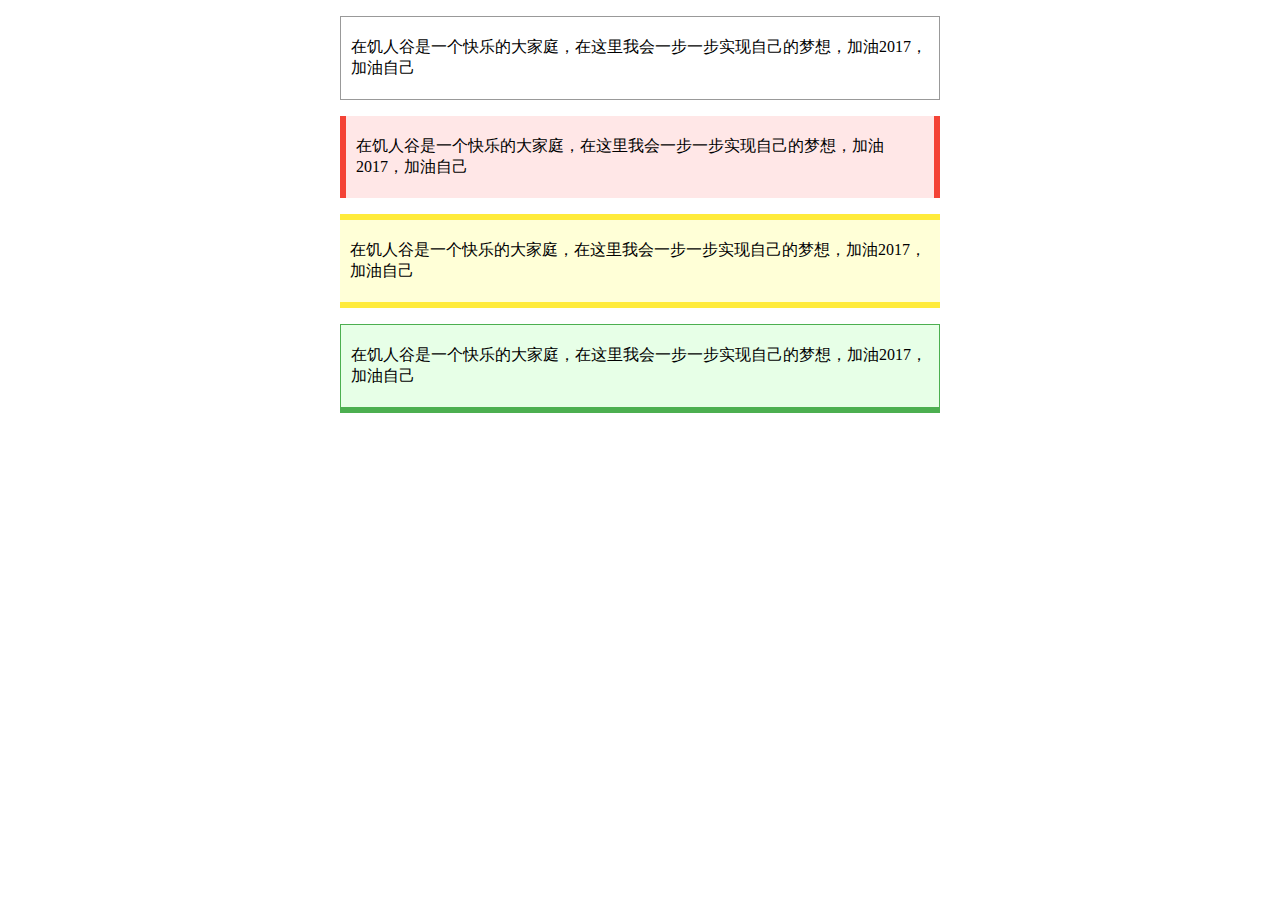
<file: border.html>
<!DOCTYPE html>
<html>
<head>
  <meta charset="utf-8">
  <title>Border Test</title>
  <style>
    .layout {
      width:600px;
      margin:0 auto;
    }
    .desc {
      padding: 20px 10px;
      
    }
    .desc.p1 {
      border: 1px solid #999;
    }
    .desc.p2 {
      background-color:#ffe7e7;
      border-left: 6px solid #f44336;
      border-right: 6px solid #f44336;
    }
    .desc.p3 {
      background-color: #ffffd7;
      border-top: 6px solid #ffeb3b;
      border-bottom: 6px solid #ffeb3b;
    }
    .desc.p4 {
      background-color: #e7ffe7;
      border: 1px solid #4CAF50;
      border-bottom-width: 6px;
    }
  </style>
</head>
<body>
  <div class="layout">
    <p class="desc p1">在饥人谷是一个快乐的大家庭，在这里我会一步一步实现自己的梦想，加油2017，加油自己</p>
    <p class="desc p2">在饥人谷是一个快乐的大家庭，在这里我会一步一步实现自己的梦想，加油2017，加油自己</p>
    <p class="desc p3">在饥人谷是一个快乐的大家庭，在这里我会一步一步实现自己的梦想，加油2017，加油自己</p>
    <p class="desc p4">在饥人谷是一个快乐的大家庭，在这里我会一步一步实现自己的梦想，加油2017，加油自己</p>
  </div>

</body>
</html>
</file>
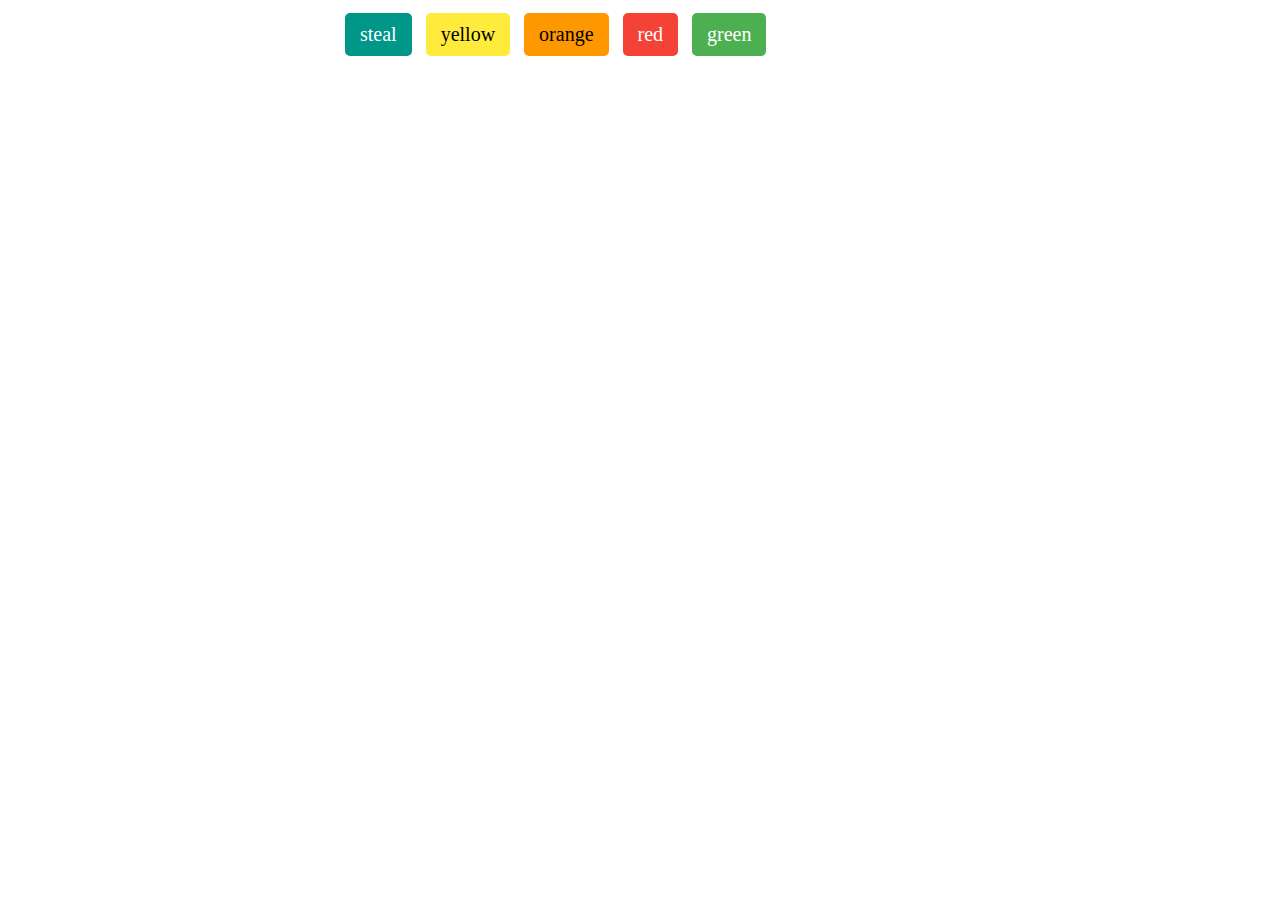
<file: button.html>
<!DOCTYPE html>
<html>
<head>
  <meta charset="utf-8">
  <title>Button Test</title>
  <style>
    .btns {
      width:600px;
      margin:0 auto;
    }
    .btn {
        display:inline-block;
        text-decoration: none;
        color: #000;
        font-size: 20px;
        padding:10px 15px;
        margin:5px;
        border-radius:5px;
        cursor: point;
        transition: all 0.3s
      }
      .btn:hover {
        box-shadow: 0 8px 16px 0 rgba(0, 0, 0, 0.2), 0 6px 20px 0 rgba(0, 0, 0, 0.19);
      }
      .steal {
        background-color: #009688;
        color: #fff;
      }
      .yellow{
        background-color: #ffeb3b;
      }
      .orange {
        background-color: #ff9800;
      }
      .red {
        background-color: #f44336;
        color: #fff;
      }
      .green {
        background-color: #4CAF50;
        color: #fff;
      }
  </style>
</head>
<body>
  <div class="btns">
    <a href="" class="btn steal">steal</a>
    <a href="" class="btn yellow">yellow</a>
    <a href="" class="btn orange">orange</a>
    <a href="" class="btn red">red</a>
    <a href="" class="btn green">green</a>
  </div>
</body>
</html>
</file>
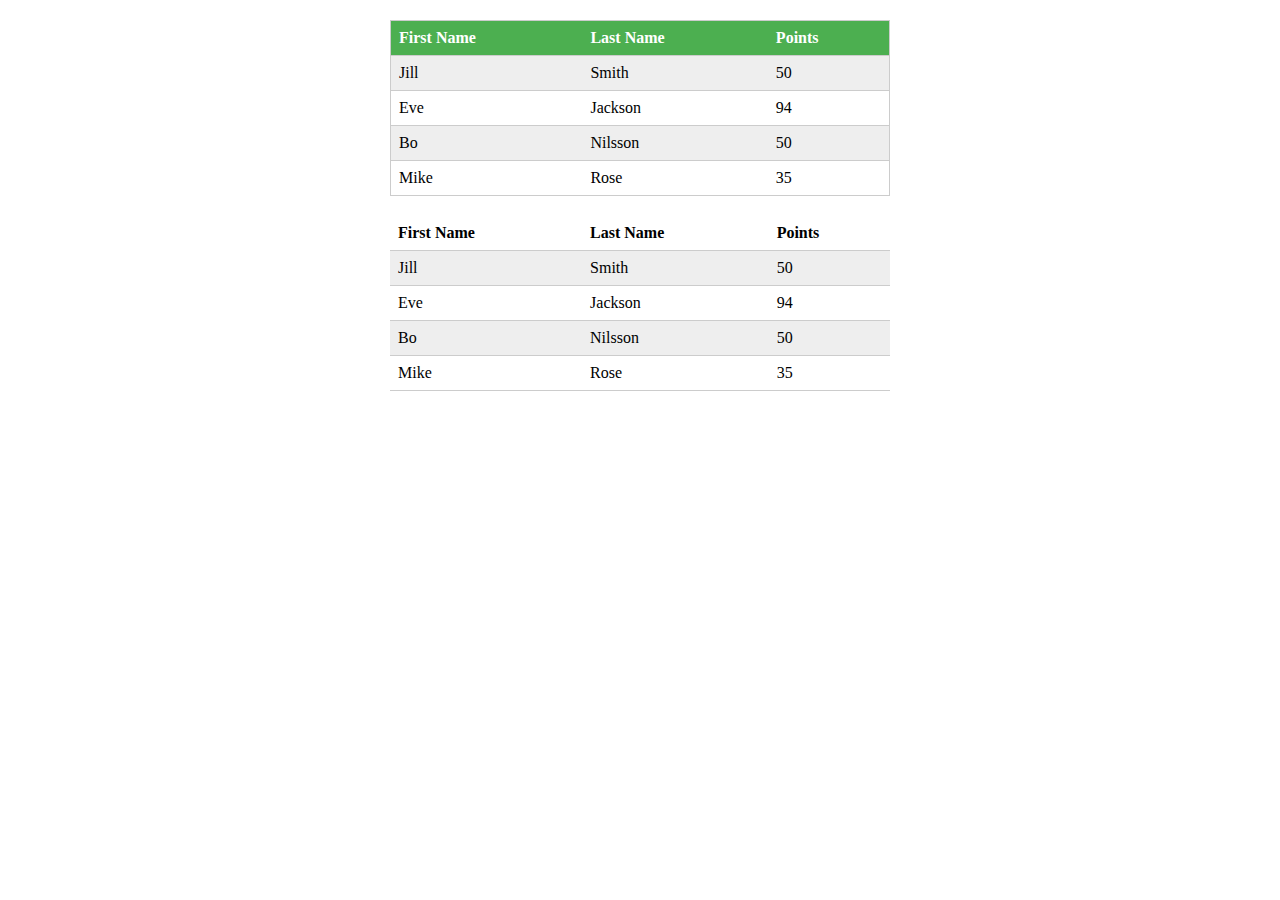
<file: table.html>
<!DOCTYPE html>
<html>
<head>
  <meta charset="utf-8">
  <title>Table Test</title>
  <style>
    .layout {
      width: 500px;
      margin:0 auto;
    }
    .table_layout{
      margin-top:20px;
      width:100%;
      border: 1px solid #ccc;
      border-collapse:collapse
    }
    .table_layout tr {
      border-bottom: 1px solid #ccc;
    }
    .table_layout tr th {
      text-align:left;
      padding: 8px;
    }
    .table1 tr th {
      background-color:#4CAF50;
      color:#fff;
    }
    .table_layout tr td {
      padding:8px;
    }
    .table_layout tr:nth-of-type(even)
    {
      background-color:#eee;
    }
    .table_layout.table2 {
      border:none;
    }
  </style>
</head>
<body>
  <div class="layout">
    <table class="table_layout table1">
      <tr>
        <th>First Name</th>
        <th>Last Name</th>
        <th>Points</th>
      </tr>
      <tr>
        <td>Jill</td>
        <td>Smith</td>
        <td>50</td>
      </tr>
      <tr>
        <td>Eve</td>
        <td>Jackson</td>
        <td>94</td>
      </tr>
        <td>Bo</td>
        <td>Nilsson</td>
        <td>50</td>
      </tr>
      <tr>
        <td>Mike</td>
        <td>Rose</td>
        <td>35</td>
      </tr>
    </table>
    <table class="table_layout table2">
      <tr>
        <th>First Name</th>
        <th>Last Name</th>
        <th>Points</th>
      </tr>
      <tr>
        <td>Jill</td>
        <td>Smith</td>
        <td>50</td>
      </tr>
      <tr>
        <td>Eve</td>
        <td>Jackson</td>
        <td>94</td>
      </tr>
        <td>Bo</td>
        <td>Nilsson</td>
        <td>50</td>
      </tr>
      <tr>
        <td>Mike</td>
        <td>Rose</td>
        <td>35</td>
      </tr>
    </table>
  </div>
</body>
</html>
</file>
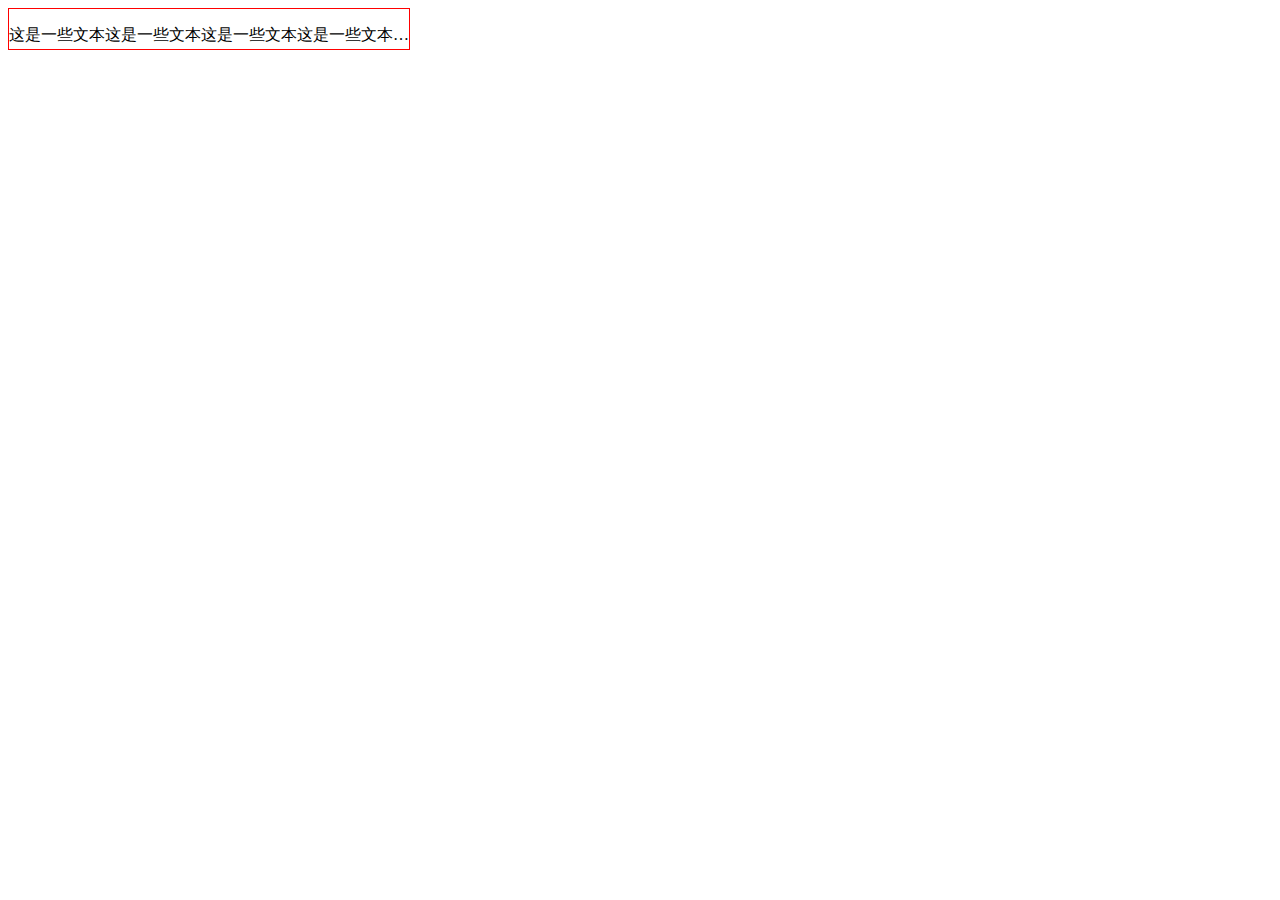
<file: TextOverFlow.html>
<!DOCTYPE html>
<html>
<head>
  <meta charset="utf-8">
  <title>JS Bin</title>
  <style>
      .text{
        width:400px;
        height:40px;
        border:1px solid red;
      }
        .text p {
        overflow: hidden;
        text-overflow: ellipsis;
        white-space: nowrap;
      }
  </style>
</head>
<body>
<div class="text">
  <p>
    这是一些文本这是一些文本这是一些文本这是一些文本这是一些文本这是些文本这是一些文本这是一些文本这是一些文本这是一些文本
  </p>
</div>
</body>
</html>
</file>
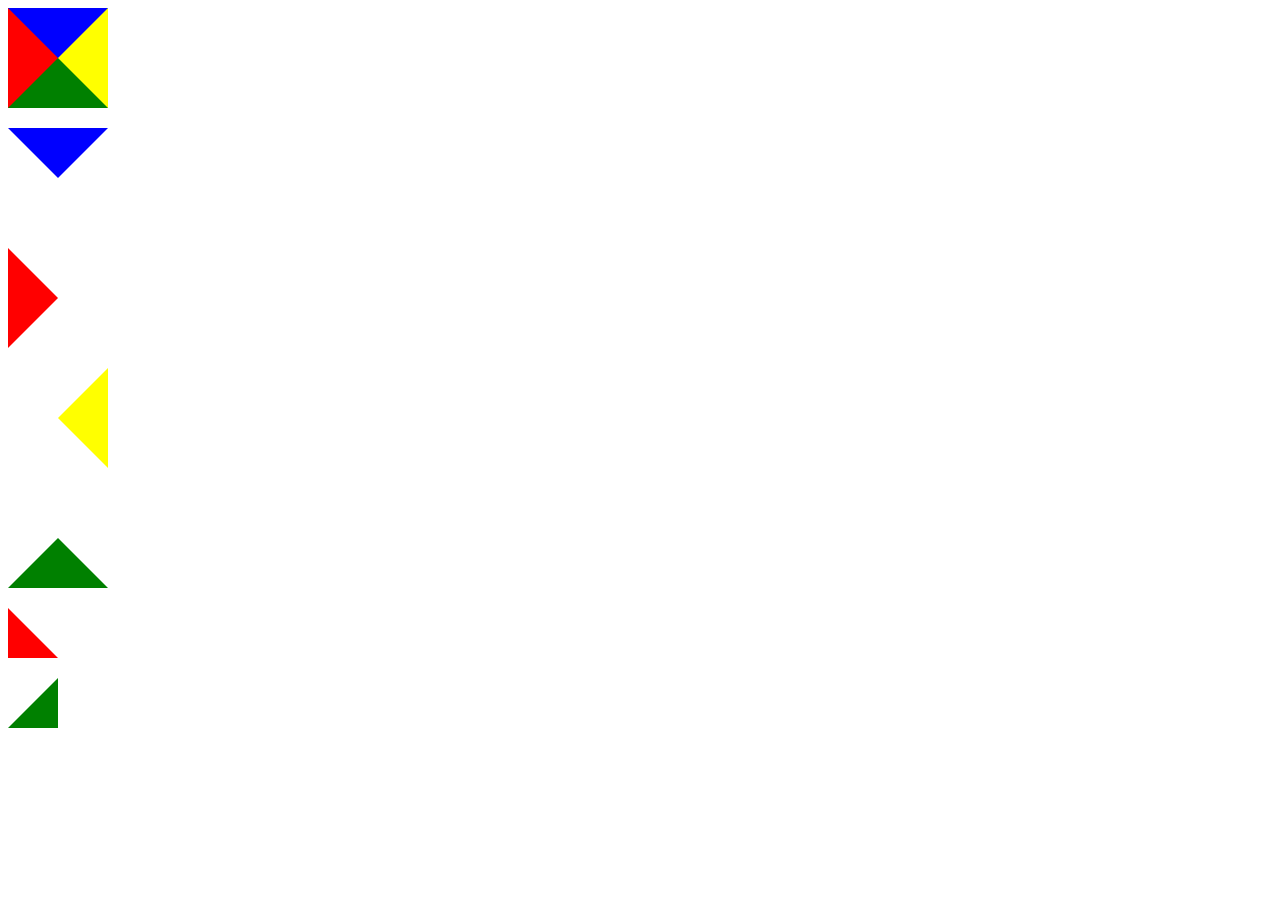
<file: Triangle.html>
<!DOCTYPE html>
<html>
<head>
  <meta charset="utf-8">
  <title>Trangle Test</title>
  <style>
    .box {
      width:0px;
      height:0px;
      margin-bottom:20px;
    }
    .blueUp {
      border-top:50px solid blue; 
    }
    .redLeft {
      border-left:50px solid red; 
    }
    .yelloRight {
      border-right:50px solid yellow;
    }
    .greenBottom {
      border-bottom:50px solid green;
    }
    .transUp {
      border-top:50px solid transparent; 
    }
    .transLeft {
      border-left:50px solid transparent; 
    }
    .transRight {
      border-right:50px solid transparent; 
    }
    .transBottom {
      border-bottom:50px solid transparent; 
    }
  </style>
</head>
<body>
<div class="layout">
  <div class="box blueUp redLeft yelloRight greenBottom"></div>
  <div class="box blueUp transLeft transRight transBottom"></div>
  <div class="box transUp redLeft transRight transBottom"></div>
  <div class="box transUp transLeft yelloRight transBottom"></div>
  <div class="box transUp transLeft transRight greenBottom"></div>
  <div class="box redLeft transUp"></div>
  <div class="box transLeft greenBottom"></div>
</div>
</body>
</html>
</file>
